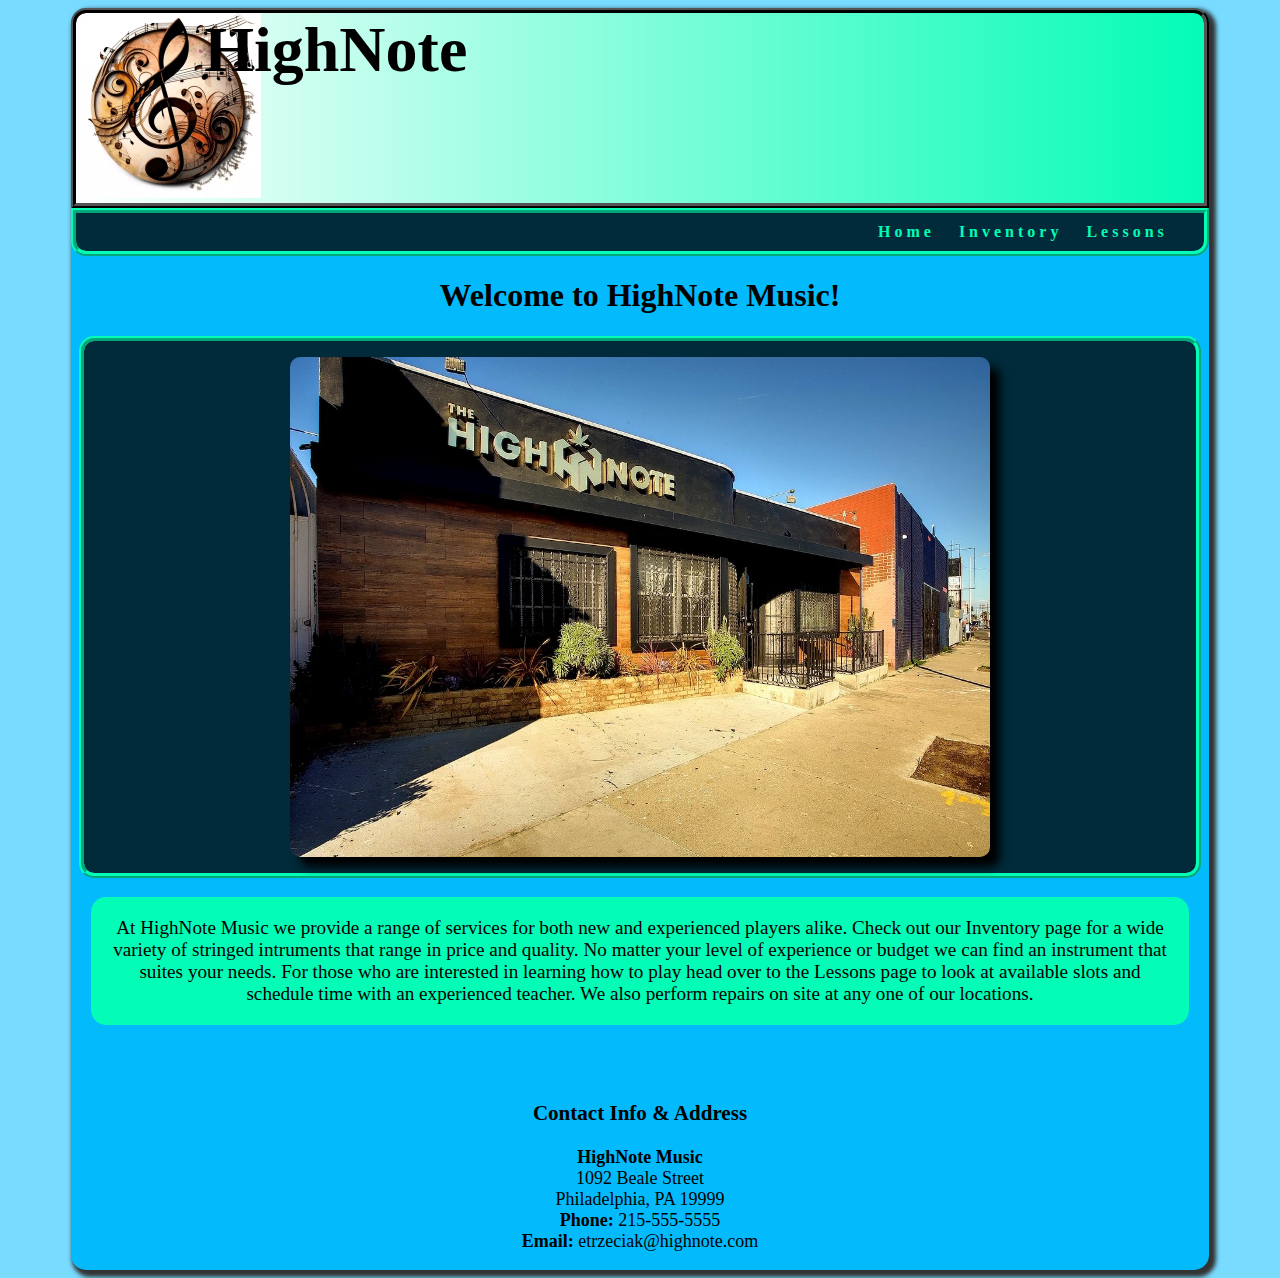
<file: index.html>
<!DOCTYPE html>
<html lang="en">

<head>
	<title>Home - High Note Music</title>
	<meta charset="utf-8">
	<meta name="viewport" content="width=device-width, initial-scale=1.0">
	<link rel="stylesheet" href="styleFinal.css">
</head>

	<body>
		<div id="wrapper">
			<header>
				<div class="div1">
					<div class="header">
						HighNote
					</div>
				</div>
			</header>
			<nav>
				<a href="index.html">Home</a> &nbsp;
				<a href="inventory.html">Inventory</a> &nbsp;
				<a href="lessons.html">Lessons</a> &nbsp;
			</nav>
				
				<main>
					<h1 id="heading">Welcome to HighNote Music!</h1>
						<div id="gallery">
							<img src="images/home/storeFront.jpg" width="700" height="500" alt="store front">
						</div>
						<p id="intro">
							At HighNote Music we provide a range of services for both new and experienced
							players alike. Check out our Inventory page for a wide variety of stringed intruments 
							that range in price and quality. No matter your level of experience or budget we can 
							find an instrument that suites your needs. For those who are interested in learning how 
							to play head over to the Lessons page to look at available slots and schedule time with 
							an experienced teacher. We also perform repairs on site at any one of our locations.
						</p>
						<br><br>
					<div class="div3">
					<h3>Contact Info & Address</h3>
						<strong>HighNote Music</strong><br>
						1092 Beale Street<br>
						Philadelphia, PA 19999<br>
						<strong>Phone:</strong> 215-555-5555<br>
						<strong>Email:</strong> etrzeciak@highnote.com
					</div>
					&nbsp;
					
				</main>
		</div>

	</body>
		
</html>
</file>
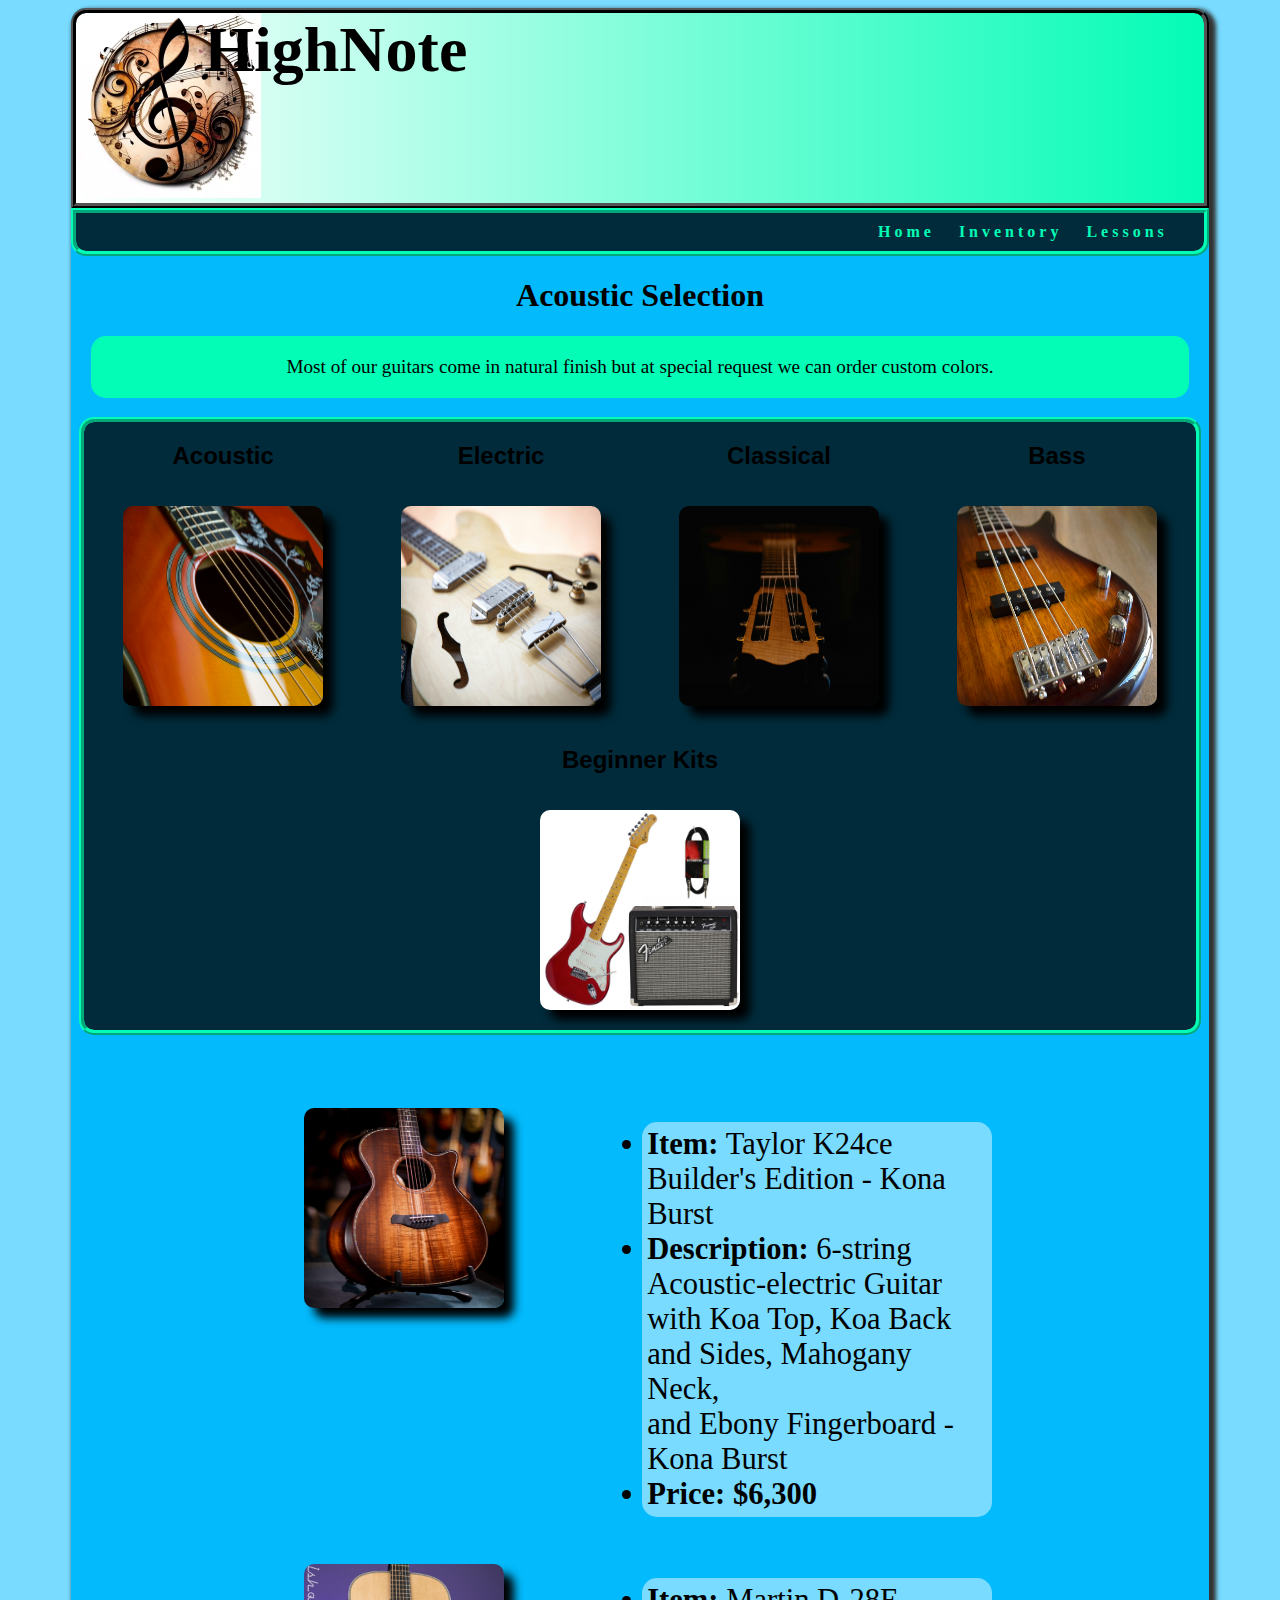
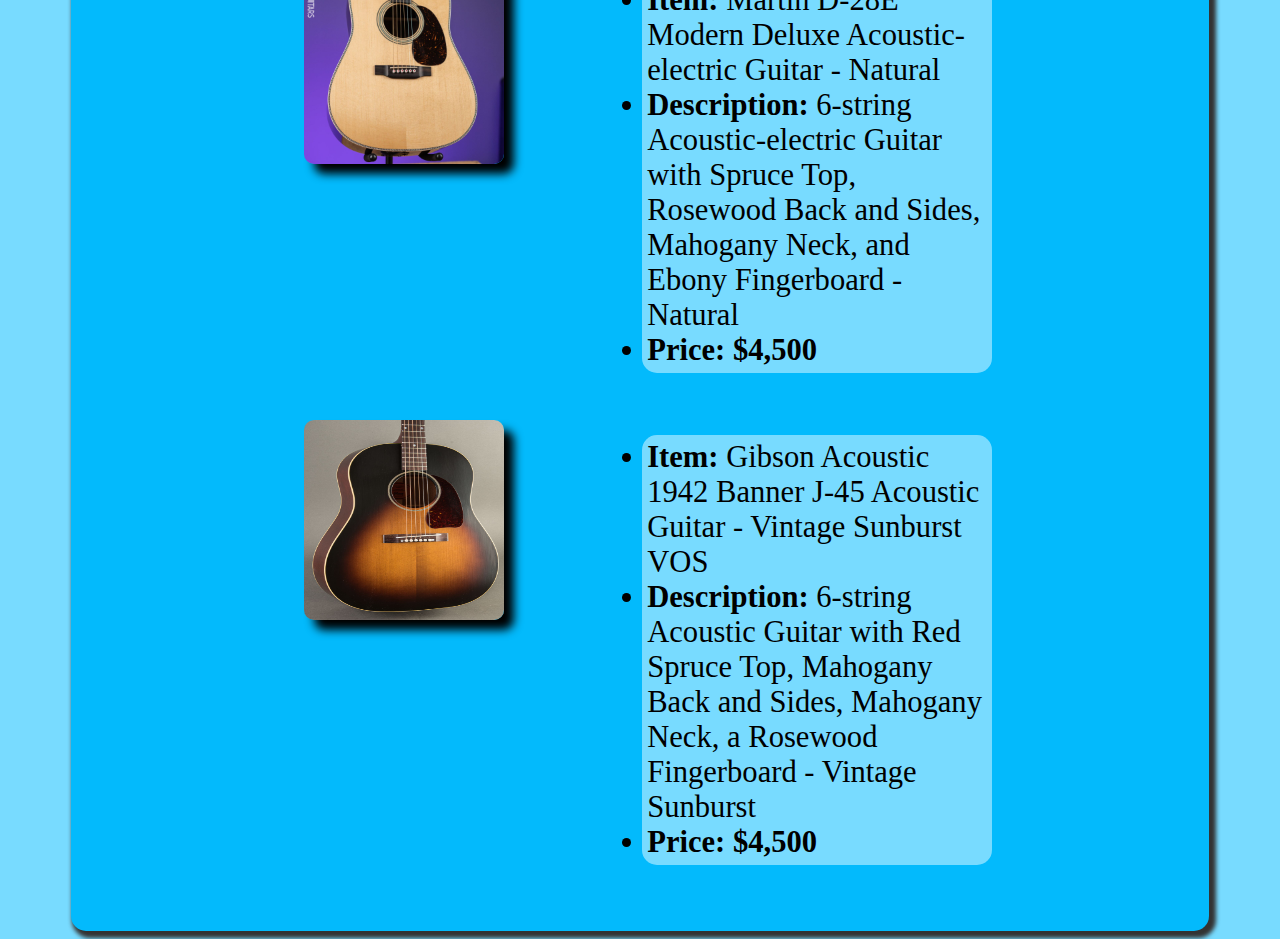
<file: inventoryAcoustic.html>
<!DOCTYPE html>
<html lang="en">

<head>
    <title>Acoustic Selection</title>
    <meta charset="utf-8">
    <link rel="stylesheet" href="styleFinal.css">
</head>

    <body>
        <div id="wrapper">
            <header>
				<div class="div1">
					<div class="header">
						HighNote
					</div>
				</div>
			</header>
            <nav>
                <a href="index.html">Home</a> &nbsp;
                <a href="inventory.html">Inventory</a> &nbsp;
                <a href="lessons.html">Lessons</a> &nbsp;
            </nav>

            <main>
				<h1 id="heading">Acoustic Selection</h1>
				<p id="intro">
                    Most of our guitars come in natural finish but at special request we can order custom colors.
                </p>

                <div id="gallery">
					<a href="inventoryAcoustic.html"><h2>Acoustic</h2><img src="images/inventory/acoustic.jpg" width="200" height="200" alt="acoustic guitar"></a>
					<a href="inventoryElectric.html"><h2>Electric</h2><img src="images/inventory/electric.jpg" width="200" height="200" alt="electric guitar"></a>
					<a href="inventoryClassical.html"><h2>Classical</h2><img src="images/inventory/classical.jpg" width="200" height="200" alt="classical guitar"></a>
					<a href="inventoryBass.html"><h2>Bass</h2><img src="images/inventory/bass.jpg" width="200" height="200" alt="bass guitar"></a>
					<a href="inventoryBeginner.html"><h2>Beginner Kits</h2><img src="images/inventory/beginner.jpg" width="200" height="200" alt="custom guitar"></a>
				</div>
				<br><br><br>

            <div class="invimage">
                <img src="images/inventory/acoustic/acoustic1.jpg" width="200" height="200" alt="Taylor Guitar">
				<div class="invtext">
					<ul>
						<li><strong>Item:</strong> Taylor K24ce Builder's Edition - Kona Burst</li>
						<li><strong>Description:</strong> 6-string Acoustic-electric Guitar with Koa Top, Koa Back and Sides, Mahogany Neck,<br>
									 and Ebony Fingerboard - Kona Burst</li>
						<li><strong>Price: $6,300</strong></li>
					</ul>
				</div>
            </div>
			
            <div class="invimage">
                <img src="images/inventory/acoustic/acoustic2.jpg" width="200" height="200" alt="Martin Guitar">
				<div class="invtext">
					<ul>
						 <li><strong>Item:</strong> Martin D-28E Modern Deluxe Acoustic-electric Guitar - Natural</li>
						 <li><strong>Description:</strong> 6-string Acoustic-electric Guitar with Spruce Top, Rosewood Back and Sides,<br>
									  Mahogany Neck, and Ebony Fingerboard - Natural</li>
						 <li><strong>Price: $4,500</strong></li>
					 </ul>
				</div>
			</div>
			
            <div class="invimage">
                <img src="images/inventory/acoustic/acoustic3.jpeg" width="200" height="200" alt="Gibson Guitar">
				<div class="invtext">
					<ul>
						<li><strong>Item:</strong> Gibson Acoustic 1942 Banner J-45 Acoustic Guitar - Vintage Sunburst VOS</li>
						<li><strong>Description:</strong> 6-string Acoustic Guitar with Red Spruce Top, Mahogany Back and Sides, Mahogany<br>
									 Neck, a Rosewood Fingerboard - Vintage Sunburst</li>
						<li><strong>Price: $4,500</strong></li>
					</ul>
				</div>
			</div>
                <br><br>


			</main>
	</div>	
	</body>

    </body>
</html>
</file>
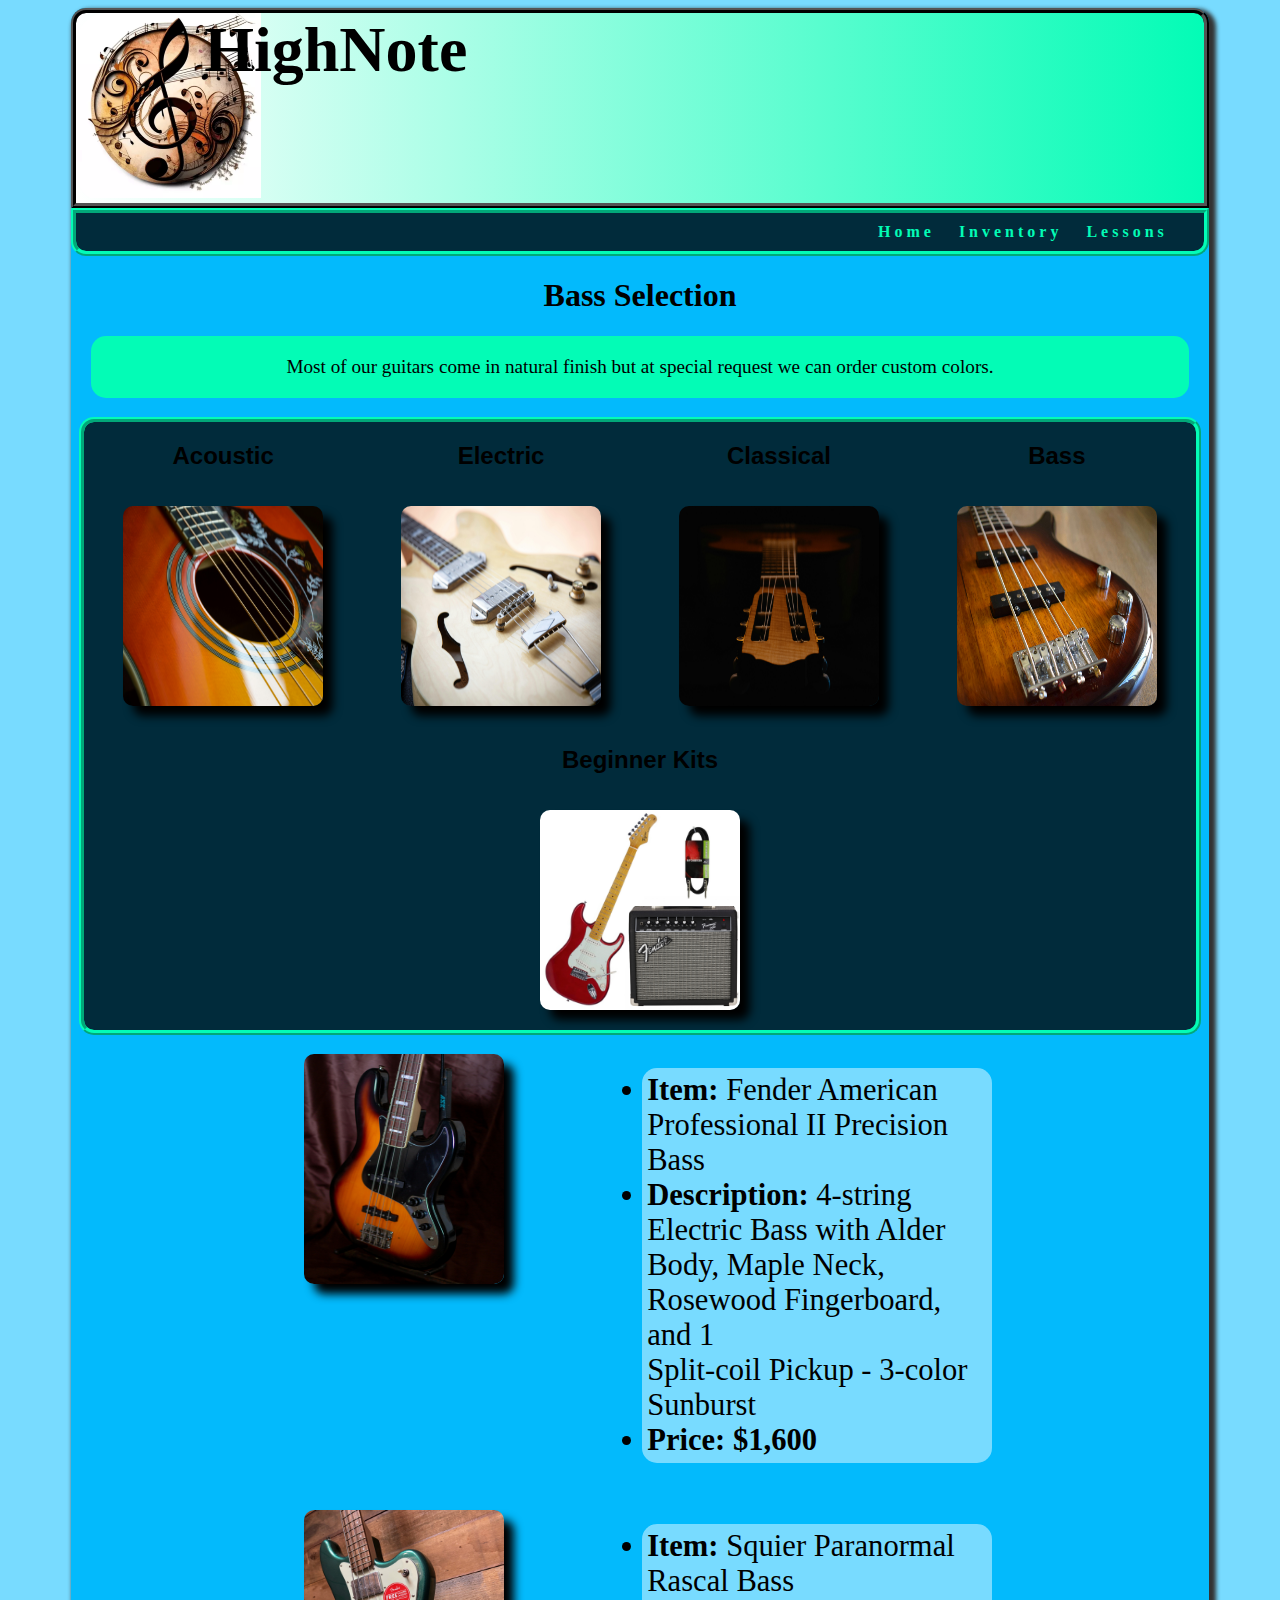
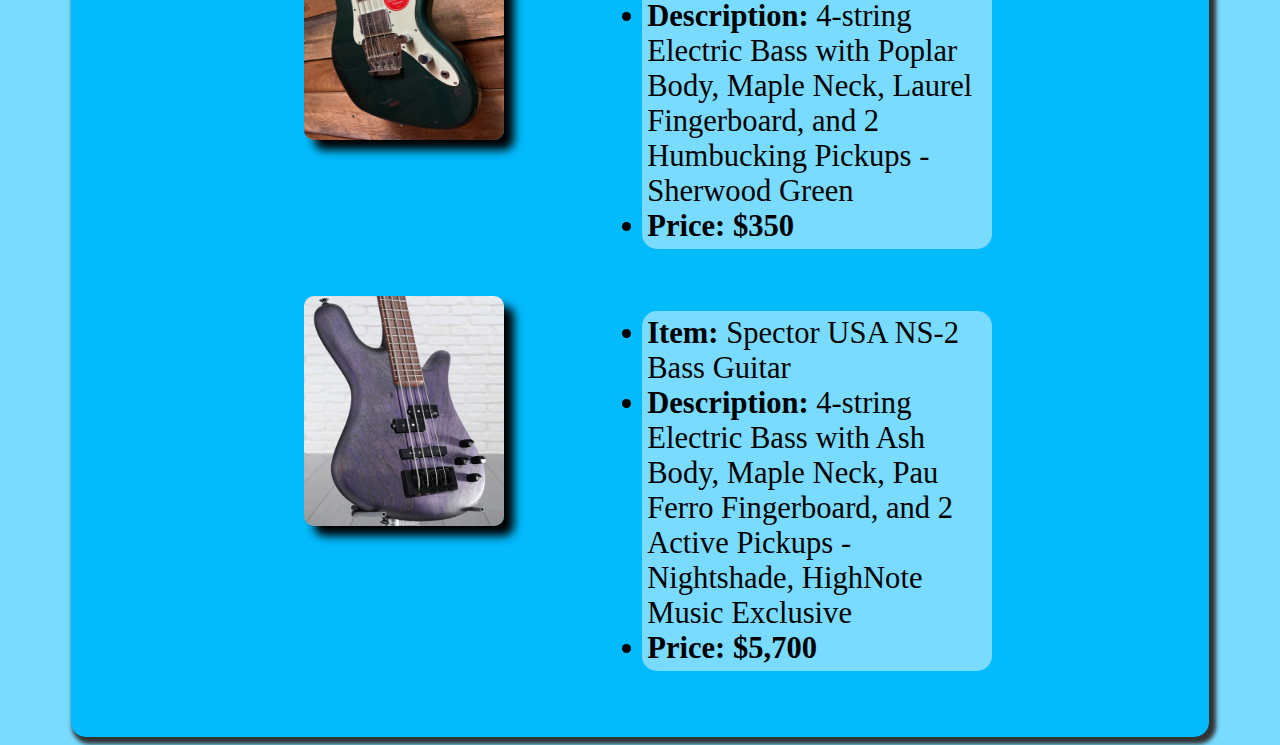
<file: inventoryBass.html>
<!DOCTYPE html>
<html lang="en">

<head>
    <title>Bass Selection</title>
    <meta charset="utf-8">
    <link rel="stylesheet" href="styleFinal.css">
</head>

    <body>
        <div id="wrapper">
            <header>
				<div class="div1">
					<div class="header">
						HighNote
					</div>
				</div>
			</header>
            <nav>
                <a href="index.html">Home</a> &nbsp;
                <a href="inventory.html">Inventory</a> &nbsp;
                <a href="lessons.html">Lessons</a> &nbsp;
            </nav>

            <main>
				<h1 id="heading">Bass Selection</h1>
				<p id="intro">
                    Most of our guitars come in natural finish but at special request we can order custom colors.
                </p>

                <div id="gallery">
					<a href="inventoryAcoustic.html"><h2>Acoustic</h2><img src="images/inventory/acoustic.jpg" width="200" height="200" alt="acoustic guitar"></a>
					<a href="inventoryElectric.html"><h2>Electric</h2><img src="images/inventory/electric.jpg" width="200" height="200" alt="electric guitar"></a>
					<a href="inventoryClassical.html"><h2>Classical</h2><img src="images/inventory/classical.jpg" width="200" height="200" alt="classical guitar"></a>
					<a href="inventoryBass.html"><h2>Bass</h2><img src="images/inventory/bass.jpg" width="200" height="200" alt="bass guitar"></a>
					<a href="inventoryBeginner.html"><h2>Beginner Kits</h2><img src="images/inventory/beginner.jpg" width="200" height="200" alt="custom guitar"></a>
				</div>

            <div class="invimage">
                <img src="images/inventory/bass/bass1.jpg" width="200" height="230" alt="Fender P Bass">
				<div class="invtext">
					<ul>
						<li><strong>Item:</strong> Fender American Professional II Precision Bass</li>
						<li><strong>Description:</strong> 4-string Electric Bass with Alder Body, Maple Neck, Rosewood Fingerboard, and 1<br>      
                                    Split-coil Pickup - 3-color Sunburst</li>
						<li><strong>Price: $1,600</strong></li>
					</ul>
				</div>
			</div>
			
            <div class="invimage">
                <img src="images/inventory/bass/bass2.jpg" width="200" height="230" alt="Squire Paranormal Bass">
				<div class="invtext">
					<ul>
						<li><strong>Item:</strong> Squier Paranormal Rascal Bass</li>
						<li><strong>Description:</strong> 4-string Electric Bass with Poplar Body, Maple Neck, Laurel Fingerboard, and 2<br> 
                                    Humbucking Pickups - Sherwood Green</li>
						<li><strong>Price: $350</strong></li>
					</ul>
				</div>
			</div>
			
            <div class="invimage">
                <img src="images/inventory/bass/bass3.jpg" width="200" height="230" alt="Gibson Guitar">
				<div class="invtext">
					<ul>
						<li><strong>Item:</strong> Spector USA NS-2 Bass Guitar</li>
						<li><strong>Description:</strong> 4-string Electric Bass with Ash Body, Maple Neck, Pau Ferro Fingerboard, and 2<br> 
                                    Active Pickups - Nightshade, HighNote Music Exclusive</li>
						<li><strong>Price: $5,700</strong></li>
					</ul>
				</div>
			</div>
                <br><br>


			</main>
	</div>	
	</body>

    </body>
</html>
</file>
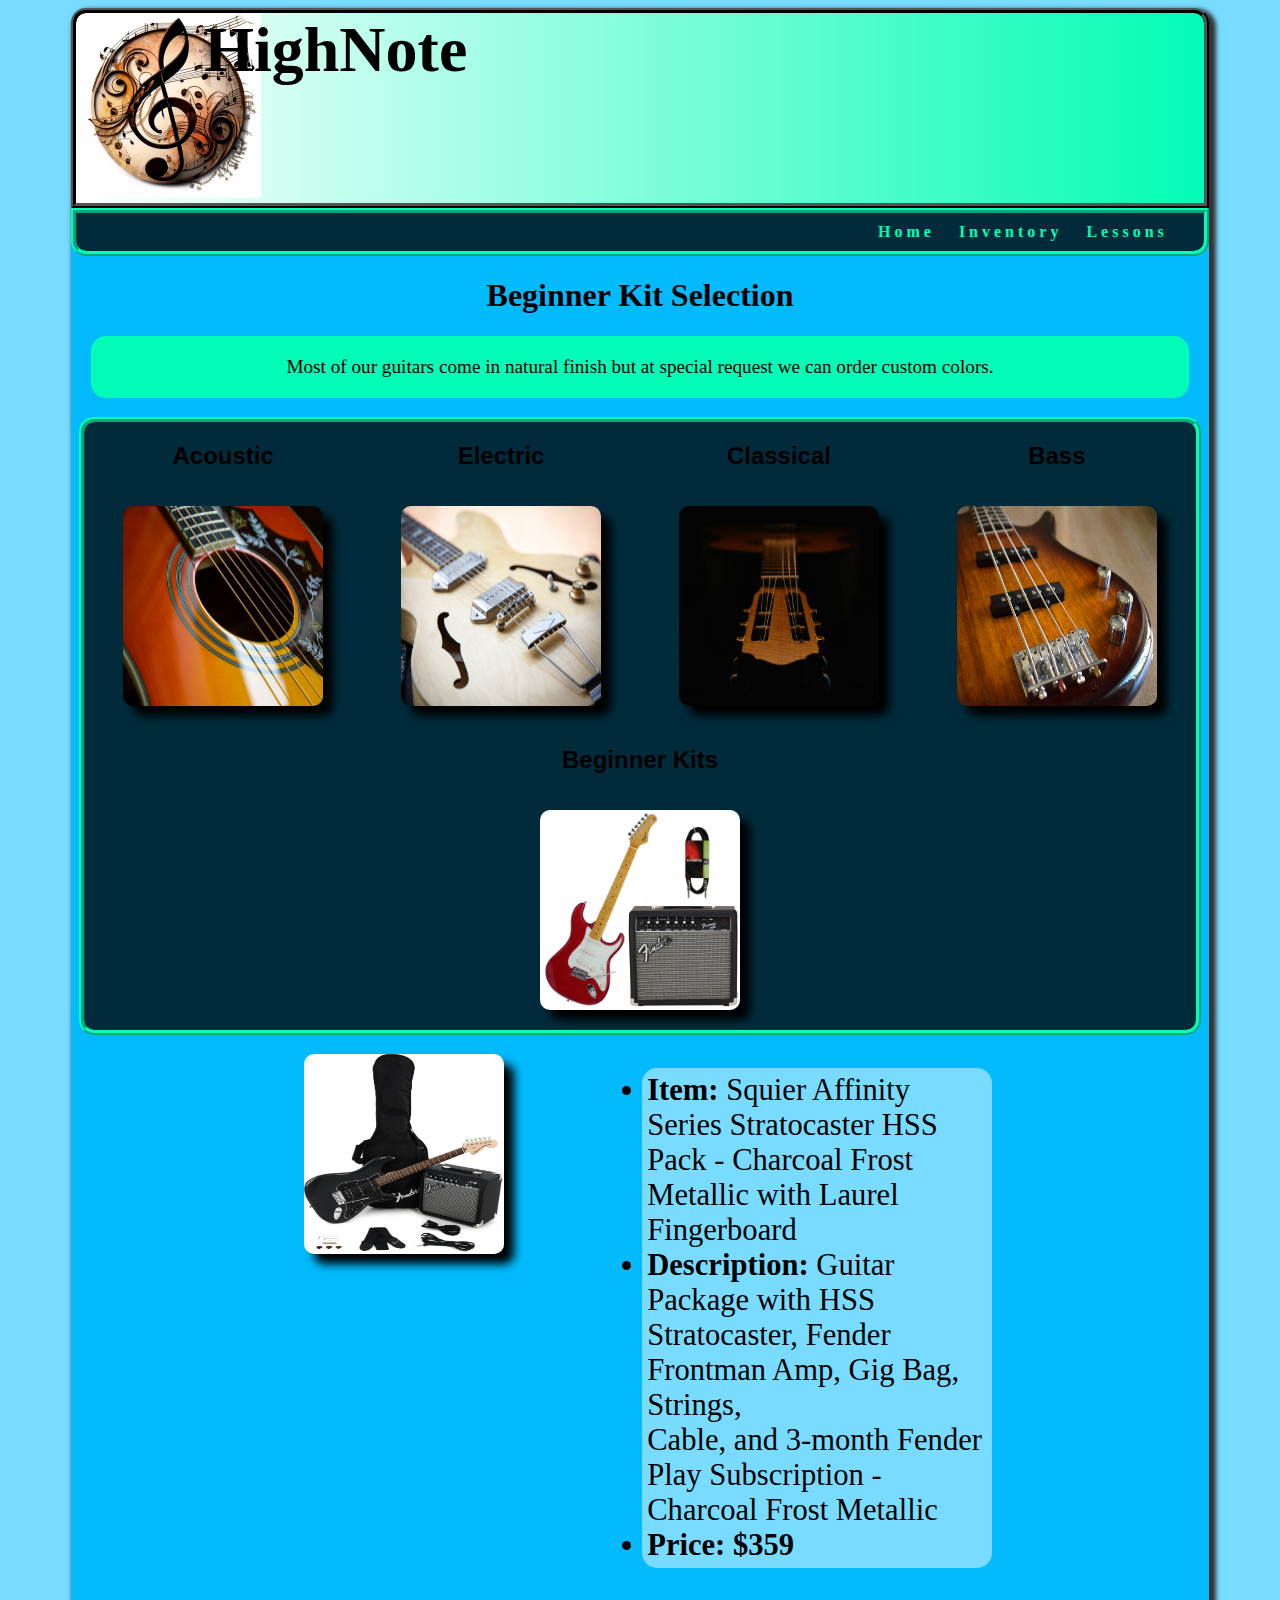
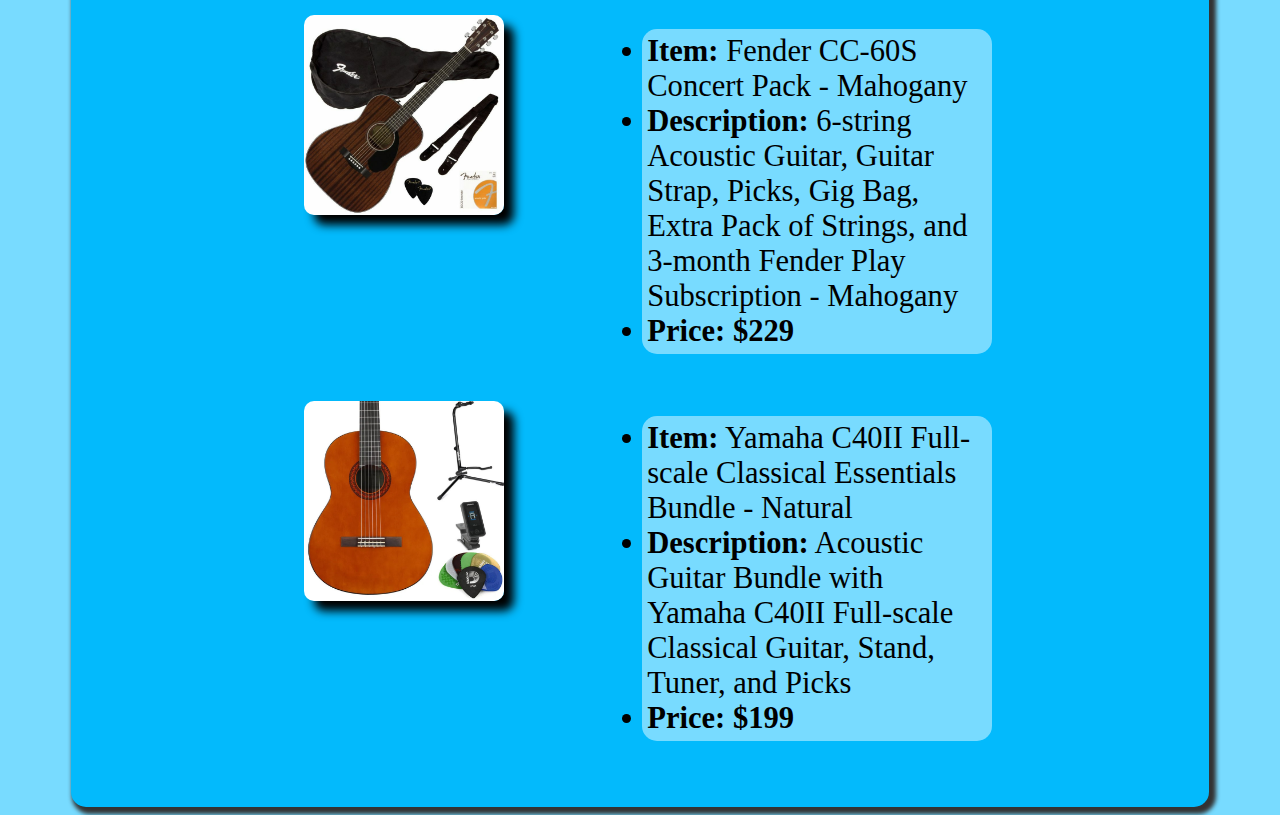
<file: inventoryBeginner.html>
<!DOCTYPE html>
<html lang="en">

<head>
    <title>Beginner Selection</title>
    <meta charset="utf-8">
    <link rel="stylesheet" href="styleFinal.css">
</head>

    <body>
        <div id="wrapper">
            <header>
				<div class="div1">
					<div class="header">
						HighNote
					</div>
				</div>
			</header>
            <nav>
                <a href="index.html">Home</a> &nbsp;
                <a href="inventory.html">Inventory</a> &nbsp;
                <a href="lessons.html">Lessons</a> &nbsp;
            </nav>

            <main>
				<h1 id="heading">Beginner Kit Selection</h1>
				<p id="intro">
                    Most of our guitars come in natural finish but at special request we can order custom colors.
                </p>

                <div id="gallery">
					<a href="inventoryAcoustic.html"><h2>Acoustic</h2><img src="images/inventory/acoustic.jpg" width="200" height="200" alt="acoustic guitar"></a>
					<a href="inventoryElectric.html"><h2>Electric</h2><img src="images/inventory/electric.jpg" width="200" height="200" alt="electric guitar"></a>
					<a href="inventoryClassical.html"><h2>Classical</h2><img src="images/inventory/classical.jpg" width="200" height="200" alt="classical guitar"></a>
					<a href="inventoryBass.html"><h2>Bass</h2><img src="images/inventory/bass.jpg" width="200" height="200" alt="bass guitar"></a>
					<a href="inventoryBeginner.html"><h2>Beginner Kits</h2><img src="images/inventory/beginner.jpg" width="200" height="200" alt="custom guitar"></a>
				</div>

            <div class="invimage">
                <img src="images/inventory/beginner/beginner1.jpg" width="200" height="200" alt="Beginner Electric">
				<div class="invtext">
					<ul>
						<li><strong>Item:</strong> Squier Affinity Series Stratocaster HSS Pack - Charcoal Frost Metallic with Laurel<br>
                                    Fingerboard</li>
						<li><strong>Description:</strong> Guitar Package with HSS Stratocaster, Fender Frontman Amp, Gig Bag, Strings,<br> 
                                    Cable, and 3-month Fender Play Subscription - Charcoal Frost Metallic</li>
						<li><strong>Price: $359</strong></li>
					</ul>
				</div>
			</div>
			
            <div class="invimage">
                <img src="images/inventory/beginner/beginner2.jpg" width="200" height="200" alt="Beginner Acoustic">
				<div class="invtext">
					<ul>
						<li><strong>Item:</strong> Fender CC-60S Concert Pack - Mahogany</li>
						<li><strong>Description:</strong> 6-string Acoustic Guitar, Guitar Strap, Picks, Gig Bag, Extra Pack of Strings, and<br> 
                                    3-month Fender Play Subscription - Mahogany</li>
						<li><strong>Price: $229</strong></li>
					</ul>
				</div></div>
			
            <div class="invimage">
                <img src="images/inventory/beginner/beginner3.jpg" width="200" height="200" alt="Beginner Classical">
				<div class="invtext">
					<ul>
						<li><strong>Item:</strong> Yamaha C40II Full-scale Classical Essentials Bundle - Natural</li>
						<li><strong>Description:</strong> Acoustic Guitar Bundle with Yamaha C40II Full-scale Classical Guitar, Stand,<br> 
                                    Tuner, and Picks</li>
						<li><strong>Price: $199</strong></li>
					</ul>
				</div>
			</div>
                <br><br>


			</main>
	</div>	
	</body>

    </body>
</html>
</file>
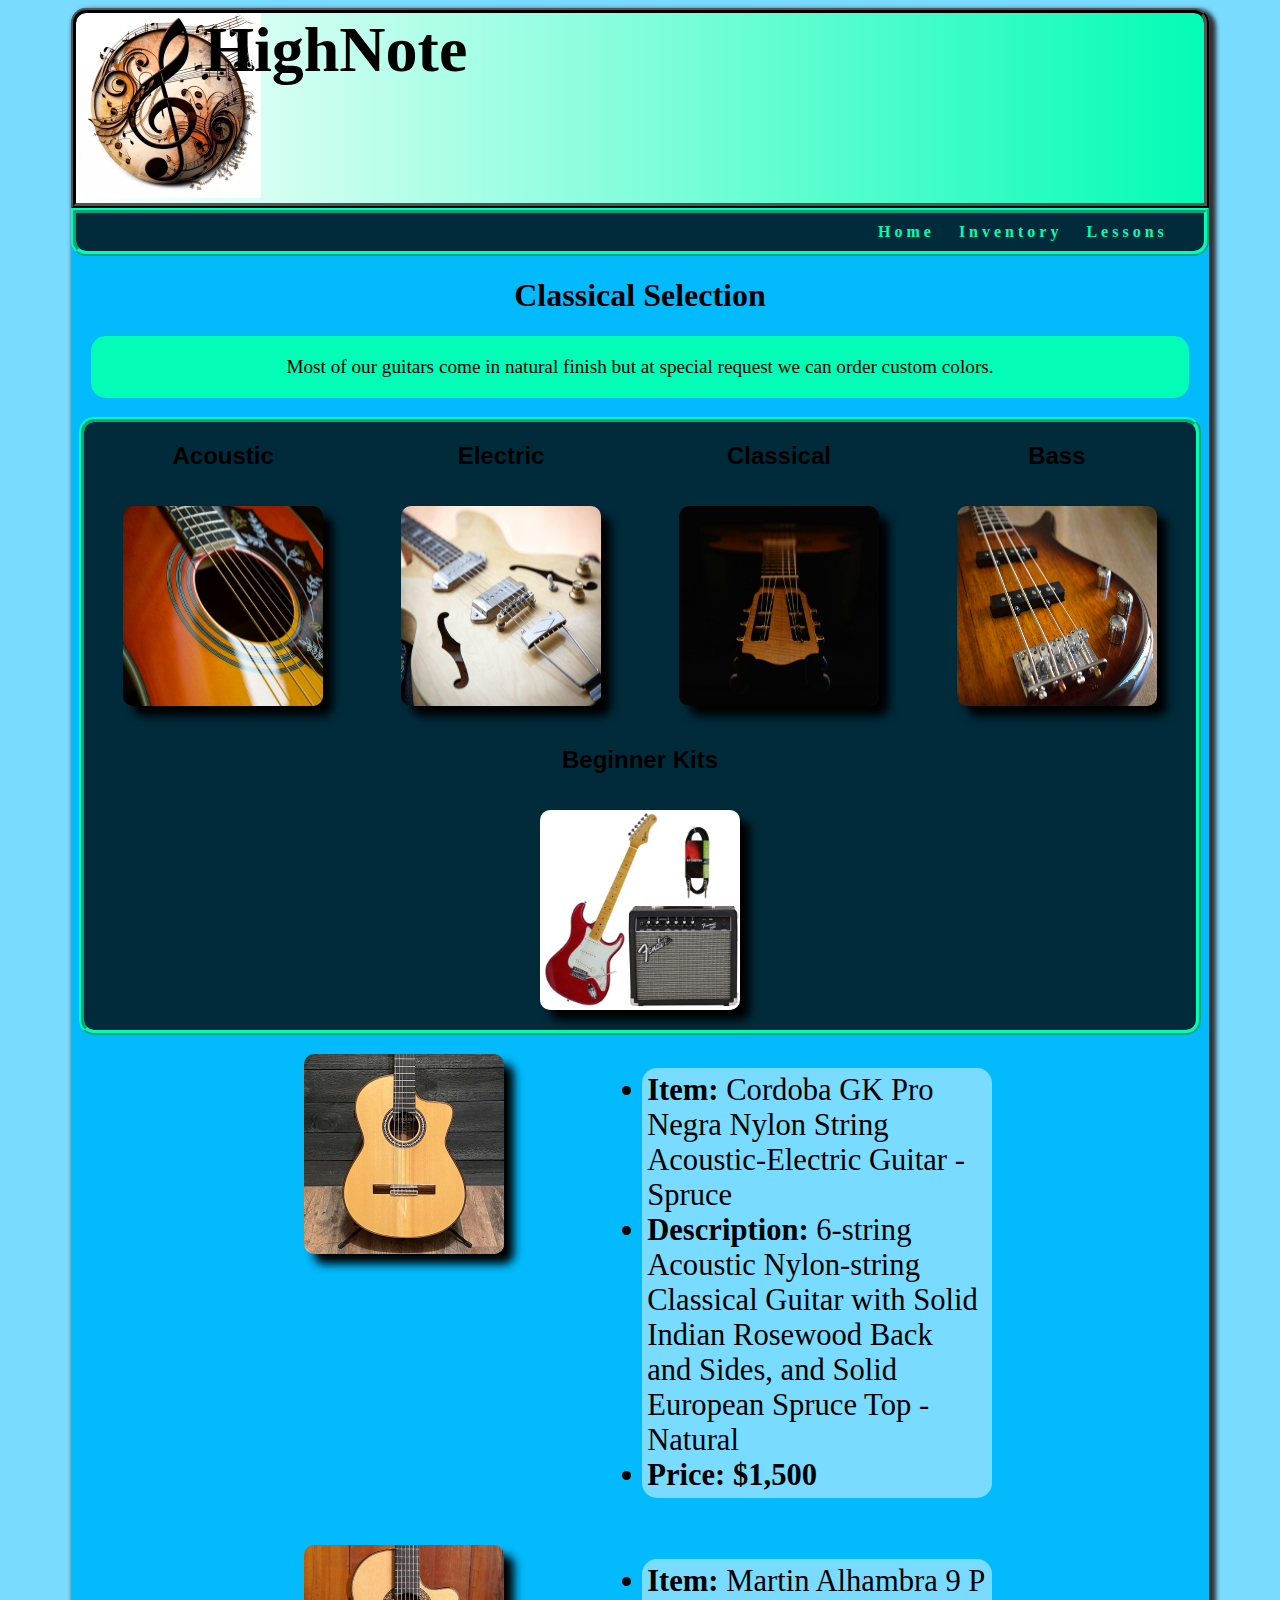
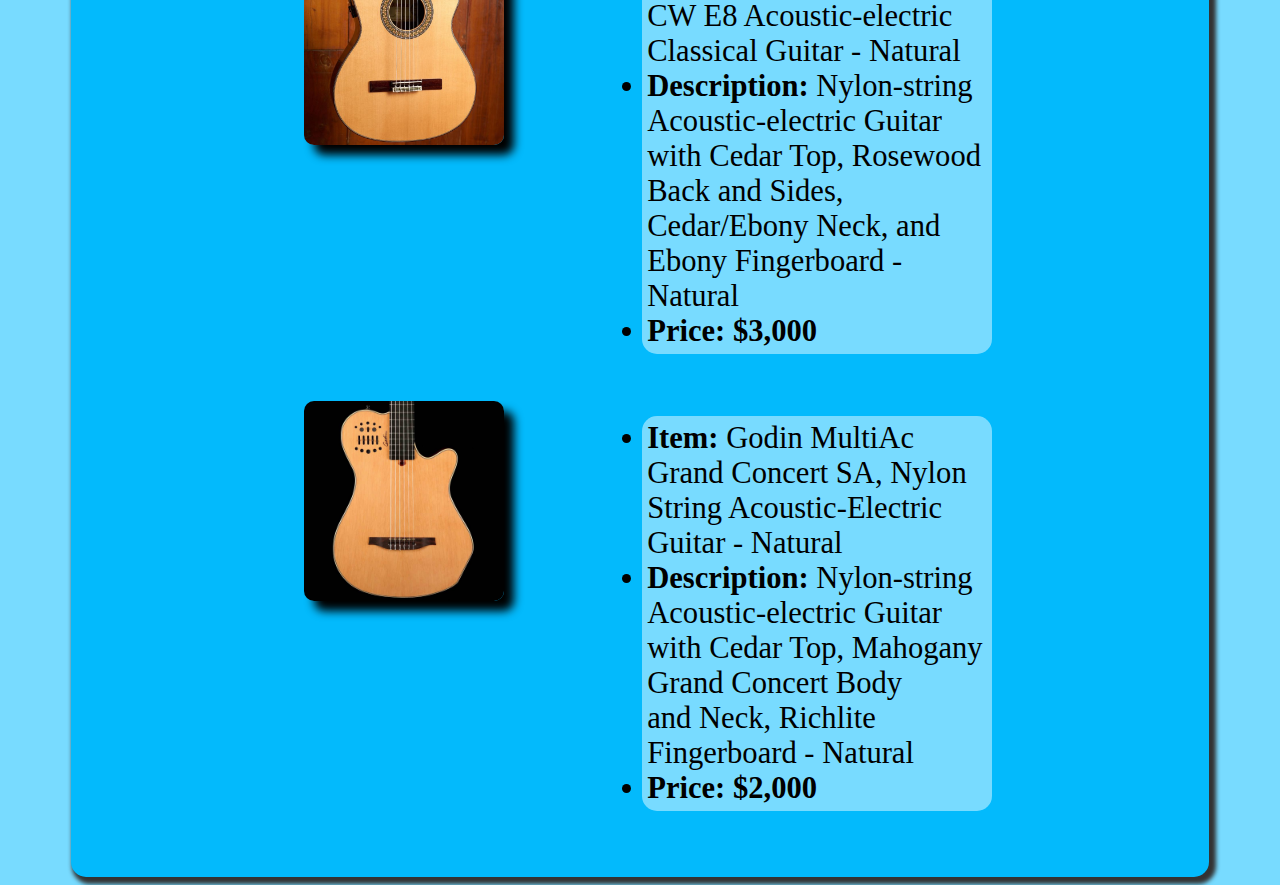
<file: inventoryClassical.html>
<!DOCTYPE html>
<html lang="en">

<head>
    <title>Classical Selection</title>
    <meta charset="utf-8">
    <link rel="stylesheet" href="styleFinal.css">
</head>

    <body>
        <div id="wrapper">
            <header>
				<div class="div1">
					<div class="header">
						HighNote
					</div>
				</div>
			</header>
            <nav>
                <a href="index.html">Home</a> &nbsp;
                <a href="inventory.html">Inventory</a> &nbsp;
                <a href="lessons.html">Lessons</a> &nbsp;
            </nav>

            <main>
				<h1 id="heading">Classical Selection</h1>
				<p id="intro">
                    Most of our guitars come in natural finish but at special request we can order custom colors.
                </p>

                <div id="gallery">
					<a href="inventoryAcoustic.html"><h2>Acoustic</h2><img src="images/inventory/acoustic.jpg" width="200" height="200" alt="acoustic guitar"></a>
					<a href="inventoryElectric.html"><h2>Electric</h2><img src="images/inventory/electric.jpg" width="200" height="200" alt="electric guitar"></a>
					<a href="inventoryClassical.html"><h2>Classical</h2><img src="images/inventory/classical.jpg" width="200" height="200" alt="classical guitar"></a>
					<a href="inventoryBass.html"><h2>Bass</h2><img src="images/inventory/bass.jpg" width="200" height="200" alt="bass guitar"></a>
					<a href="inventoryBeginner.html"><h2>Beginner Kits</h2><img src="images/inventory/beginner.jpg" width="200" height="200" alt="custom guitar"></a>
				</div>

            <div class="invimage">
                <img src="images/inventory/classical/classical1.jpg" width="200" height="200" alt="Taylor Guitar">
				<div class="invtext">
					<ul>
						<li><strong>Item:</strong> Cordoba GK Pro Negra Nylon String Acoustic-Electric Guitar - Spruce</li>
						<li><strong>Description:</strong> 6-string Acoustic Nylon-string Classical Guitar with Solid Indian Rosewood Back<br>
                                    and Sides, and Solid European Spruce Top - Natural</li>
						<li><strong>Price: $1,500</strong></li>
					</ul>
				</div>
			</div>
			
            <div class="invimage">
                <img src="images/inventory/classical/classical2.jpg" width="200" height="200" alt="Martin Guitar">
				<div class="invtext">
					<ul>
						<li><strong>Item:</strong> Martin Alhambra 9 P CW E8 Acoustic-electric Classical Guitar - Natural</li>
						<li><strong>Description:</strong> Nylon-string Acoustic-electric Guitar with Cedar Top, Rosewood Back and Sides,<br>
                                    Cedar/Ebony Neck, and Ebony Fingerboard - Natural</li>
						<li><strong>Price: $3,000</strong></li>
					</ul>
				</div>
			</div>
			
            <div class ="invimage">
                <img src="images/inventory/classical/classical3.jpg" width="200" height="200" alt="Gibson Guitar">
				<div class="invtext">
					<ul>
						<li><strong>Item:</strong> Godin MultiAc Grand Concert SA, Nylon String Acoustic-Electric Guitar - Natural</li>
						<li><strong>Description:</strong> Nylon-string Acoustic-electric Guitar with Cedar Top, Mahogany Grand Concert Body<br>
                                    and Neck, Richlite Fingerboard - Natural</li>
						<li><strong>Price: $2,000</strong></li>
					</ul>
				</div>
			</div>
                <br><br>


			</main>
	</div>	
	</body>

    </body>
</html>
</file>
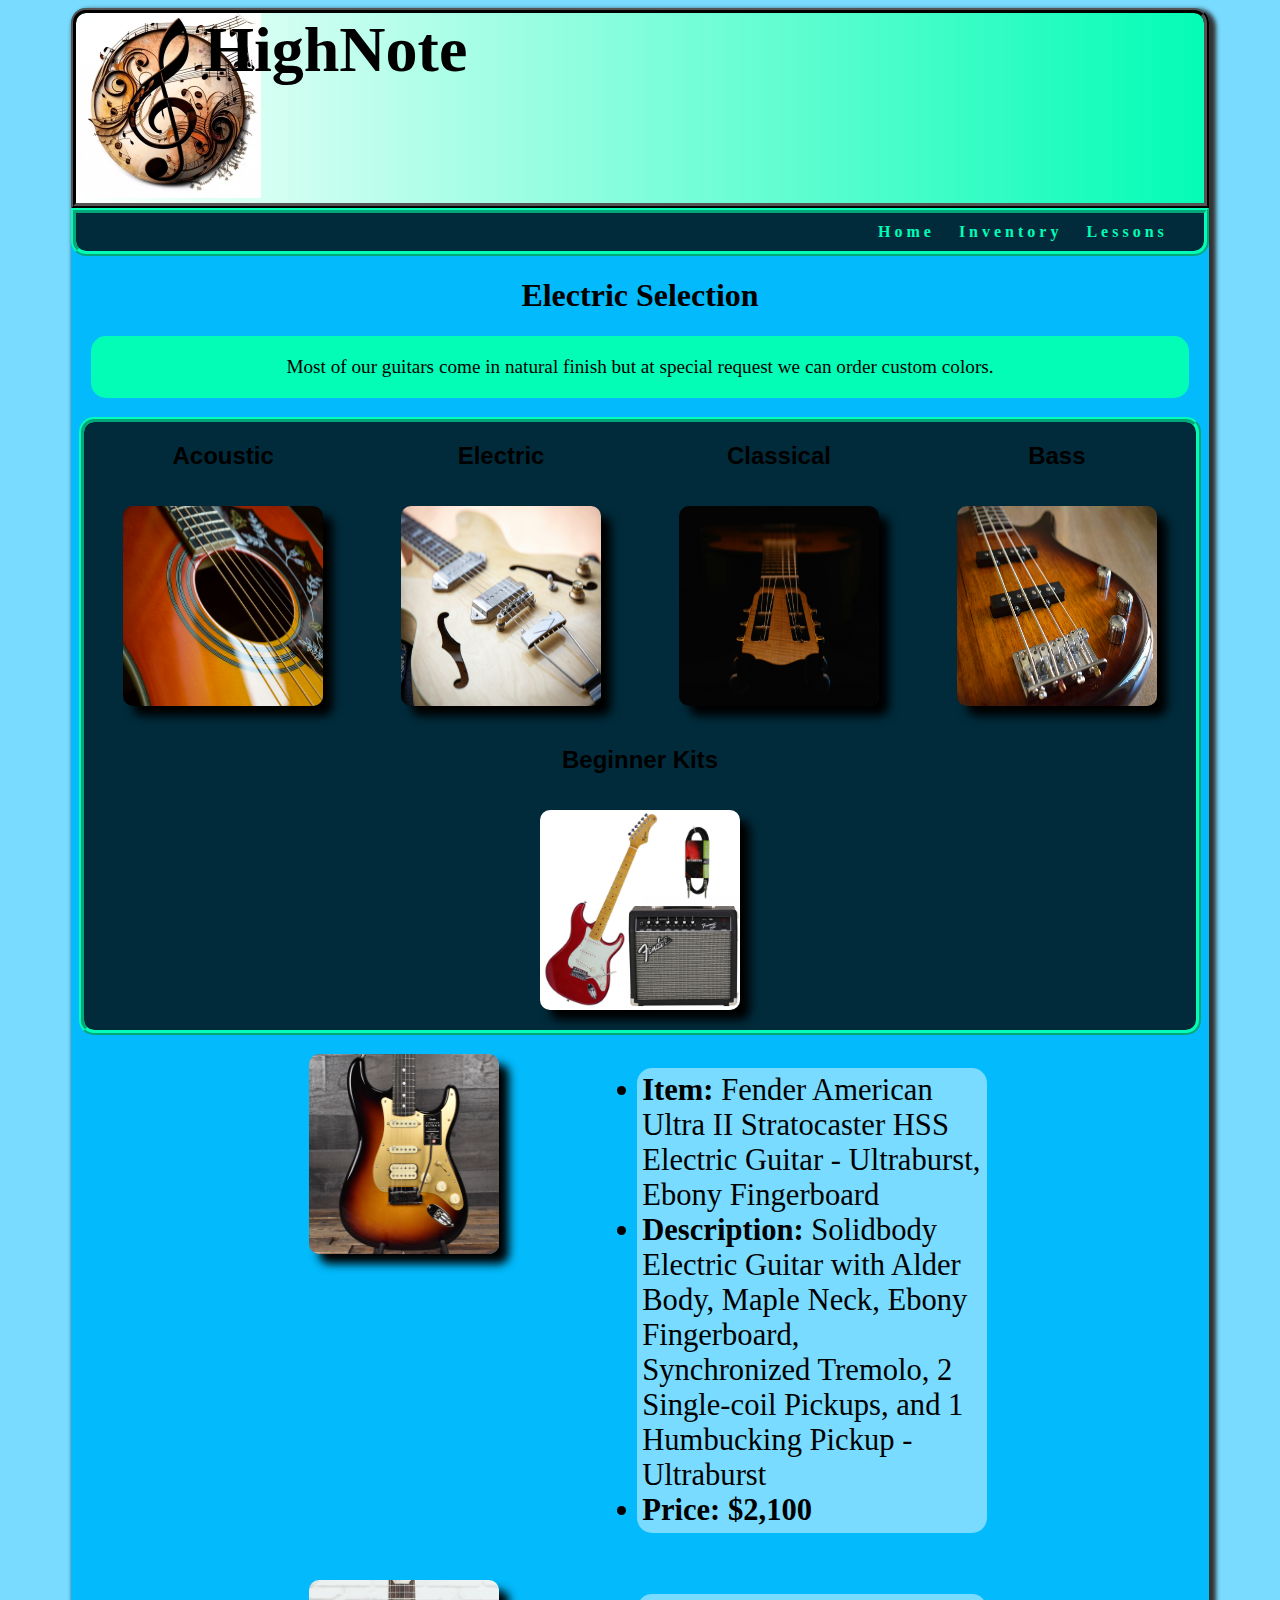
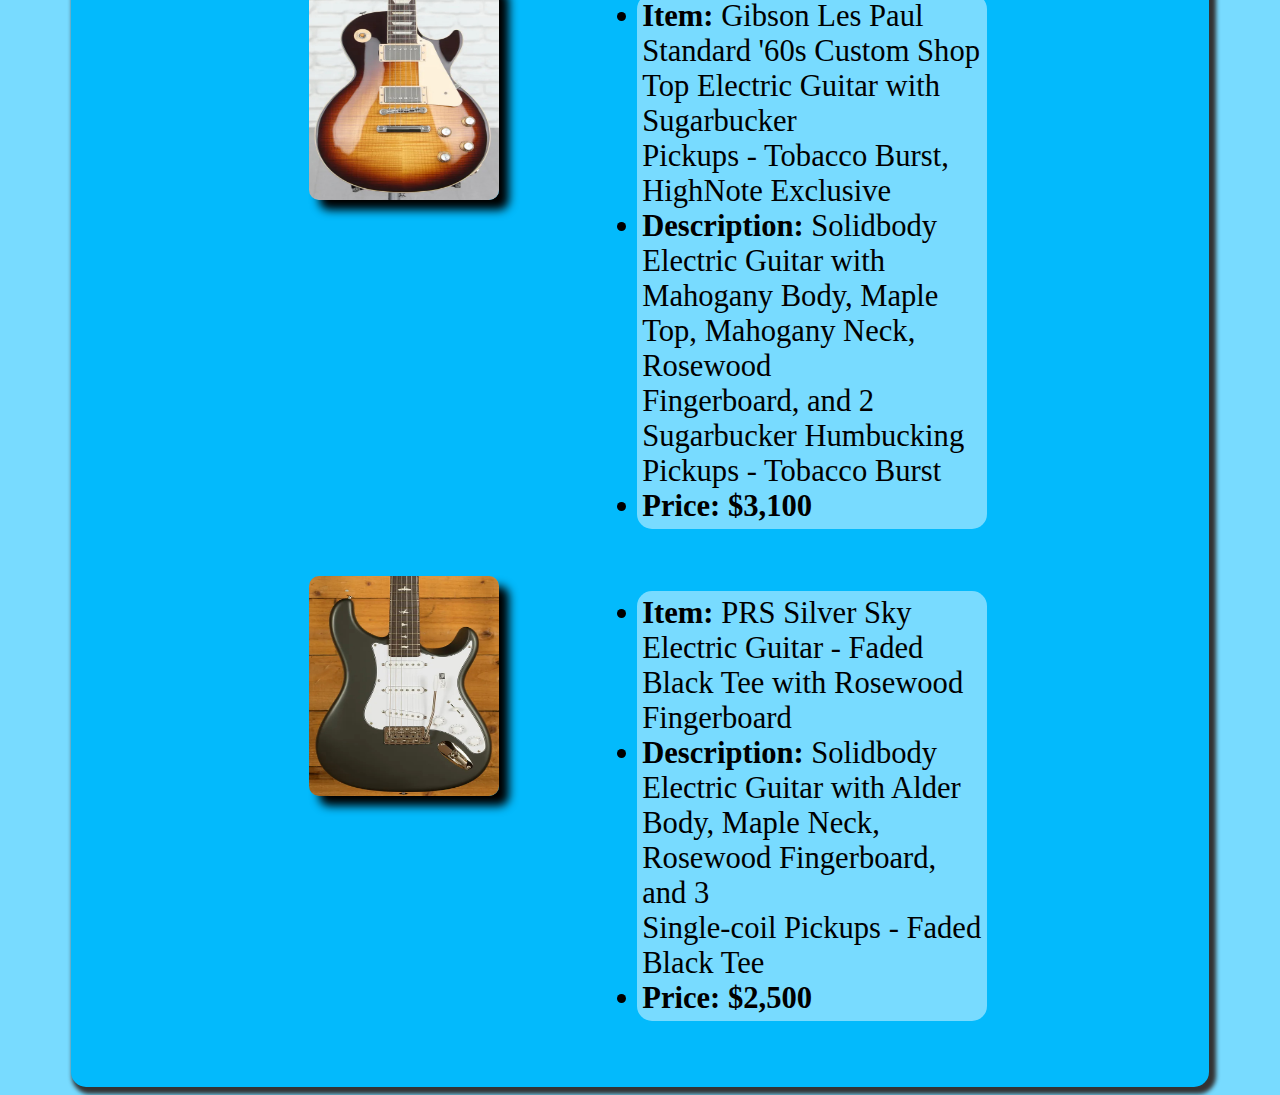
<file: inventoryElectric.html>
<!DOCTYPE html>
<html lang="en">

<head>
    <title>Electric Selection</title>
    <meta charset="utf-8">
    <link rel="stylesheet" href="styleFinal.css">
</head>

    <body>
        <div id="wrapper">
            <header>
				<div class="div1">
					<div class="header">
						HighNote
					</div>
				</div>
			</header>
            <nav>
                <a href="index.html">Home</a> &nbsp;
                <a href="inventory.html">Inventory</a> &nbsp;
                <a href="lessons.html">Lessons</a> &nbsp;
            </nav>

            <main>
				<h1 id="heading">Electric Selection</h1>
				<p id="intro">
                    Most of our guitars come in natural finish but at special request we can order custom colors.
                </p>

                <div id="gallery">
					<a href="inventoryAcoustic.html"><h2>Acoustic</h2><img src="images/inventory/acoustic.jpg" width="200" height="200" alt="acoustic guitar"></a>
					<a href="inventoryElectric.html"><h2>Electric</h2><img src="images/inventory/electric.jpg" width="200" height="200" alt="electric guitar"></a>
					<a href="inventoryClassical.html"><h2>Classical</h2><img src="images/inventory/classical.jpg" width="200" height="200" alt="classical guitar"></a>
					<a href="inventoryBass.html"><h2>Bass</h2><img src="images/inventory/bass.jpg" width="200" height="200" alt="bass guitar"></a>
					<a href="inventoryBeginner.html"><h2>Beginner Kits</h2><img src="images/inventory/beginner.jpg" width="200" height="200" alt="custom guitar"></a>
				</div>

            <div class="invimage">
                <img src="images/inventory/electric/electric1.jpg" width="190" height="200" alt="Taylor Guitar">
				<div class="invtext">
					<ul>
						<li><strong>Item:</strong> Fender American Ultra II Stratocaster HSS Electric Guitar - Ultraburst, Ebony Fingerboard</li>
						<li><strong>Description:</strong> Solidbody Electric Guitar with Alder Body, Maple Neck, Ebony Fingerboard,<br>
                                    Synchronized Tremolo, 2 Single-coil Pickups, and 1 Humbucking Pickup - Ultraburst</li>
						<li><strong>Price: $2,100</strong></li>
					</ul>
				</div>
            </div>
			
            <div class="invimage">
                <img src="images/inventory/electric/electric2.jpg" width="190" height="220" alt="Martin Guitar">
				<div class="invtext">
					<ul>
						<li><strong>Item:</strong> Gibson Les Paul Standard '60s Custom Shop Top Electric Guitar with Sugarbucker<br>
                                    Pickups - Tobacco Burst, HighNote Exclusive</li>
						<li><strong>Description:</strong> Solidbody Electric Guitar with Mahogany Body, Maple Top, Mahogany Neck, Rosewood<br> 
                                    Fingerboard, and 2 Sugarbucker Humbucking Pickups - Tobacco Burst</li>
						<li><strong>Price: $3,100</strong></li>
					</ul>
				</div>
			</div>
			
            <div class="invimage">
                <img src="images/inventory/electric/electric3.jpg" width="190" height="220" alt="Gibson Guitar">
				<div class="invtext">
					<ul>
						<li><strong>Item:</strong> PRS Silver Sky Electric Guitar - Faded Black Tee with Rosewood Fingerboard</li>
						<li><strong>Description:</strong> Solidbody Electric Guitar with Alder Body, Maple Neck, Rosewood Fingerboard, and 3<br> 
                                    Single-coil Pickups - Faded Black Tee</li>
						<li><strong>Price: $2,500</strong></li>
					</ul>
				</div>
			</div>
                <br><br>


			</main>
	</div>	
	</body>

    </body>
</html>
</file>
<file: styleFinal.css>
* { box-sizing: border-box; }

body {
	background-color: #78dbff;
	
}

nav {
	background-color: #012b3b;
	text-align: right;
	padding: 10px 20px;
	font-weight: bold;
	border: 5px ridge #03fcb6;
	border-bottom-left-radius: 15px;
	border-bottom-right-radius: 15px;
	letter-spacing: .25em;	
}
nav a { 
	text-decoration: none;
	color: #03fcb6;
	font-family: Verdana;

}
nav a:hover {
	color: #78dbff;
}

#wrapper { 
	background-color: #03bafc;
	width: 90%; margin: auto;
	min-width: 960px;
	max-width: 1300px;
	box-shadow: 4px 4px 4px 3px #333;
	border-radius: 15px;
}
#intro {
	font-family: Verdana;
	font-size: larger;
	text-align: center;
	width: auto;
	padding: 20px 20px 20px 20px;
	background-color: #03fcb6;
	border-radius: 15px;
	margin-left: 20px;
	margin-right: 20px;
}

.div1 {
	background-image: url(images/home/noteLogo1.png);
	background-repeat: no-repeat;
	width: 36%;
	height: 100%;
	border-radius: 30px;
}
header {
	font-family: Georgia;
	text-indent: 2em;
	background-color: #FFFFFF;
	border: 5px ridge #000000;
	border-top-left-radius: 15px;
	border-top-right-radius: 15px;
	height: 200px;
	text-align: left;
	font-size: 400%;
	background-image: linear-gradient(to right, #FFFFFF, #03fcb6);
}
#heading {
	text-align: center;
	font-family: Verdana;
}
.header {
	font-weight: bolder;
}

.div2 {
	display: flex;
	margin: 10px 30px 10px 30px;
	border-radius: 15px;
	border: 3px ridge #03fcb6;;	
}
#div2 {
	font-size: larger;
	text-align: center;
	font-weight: bold;
	font-size: 200%;
}
ul {
	width: 350px;
	text-align: left;
	font-size: 170%;
	margin-left: 4em;
	padding: 5px 5px 5px 5px;
	background-color: #78dbff;
	border-radius: 15px;

}
ul a {
	text-decoration: none;
	color: #000000;
}
ul a:hover {
	color: #03fcb6;
}
#invGuitar {
	border: 3px ridge #03fcb6;
	width: 600px;
	border-radius: 15px;
	box-shadow: 10px 10px 10px #000;
}

.div3 {
	font-family: Verdana;
	text-align: center;
	font-size: large;
}

.invimage {
	display: flex;
	justify-content: center;
}
.invtext {
	font-family: Verdana;
	font-size: large;
}

table {
	width: 75%; margin: auto;
	padding: 20px 20px 20px 20px;
	border: 10px ridge #03fcb6;
	background-color: #78dbff;
}
td, th {
	border: 1px solid #000066;
	font-family: Arial;
	text-align: center;
}
#open {
	color: rgb(1, 165, 1);
	font-weight: bold;
}

#formData {
	width: 45%; 
	padding: 10px;
	font-size: large;
	font-family: Arial, Helvetica, sans-serif;
	text-align: center;
}
#form-container {
	display: flex;
	justify-content: space-between;
	margin: 10px 10px 10px 10px;
}
#form {
	width: 45%;
}

fieldset { 
	width: 700px; border: 4px ridge #03fcb6;
	font-family: Arial; padding: 10px; font-weight: bold;
}
label {
	font-family: Arial; font-weight: bold;
}
input[type="submit"] { background-color: #03fcb6; font-weight: bold; }
input[type="reset"]  { background-color: #03fcb6; font-weight: bold; }

#gallery {
	display: flex;
	flex-direction: row;
	flex-wrap: wrap;
	justify-content: space-around;
	border: 5px ridge #03fcb6;
	border-radius: 15px;
	margin: 3px 8px 3px 8px;
	background-color: #012b3b;
	text-align: center;
}
#gallery a {
	text-decoration: none;
	color: #000000;
}
#gallery a:hover {
	color: #03fcb6;
}
img {
	margin: 1em;
	box-shadow: 10px 10px 10px #000;
	border-radius: 10px;
}
h2 {
	text-decoration: none;
	text-align: center;
	font-family: Verdana, Geneva, Tahoma, sans-serif;
}
</file>
